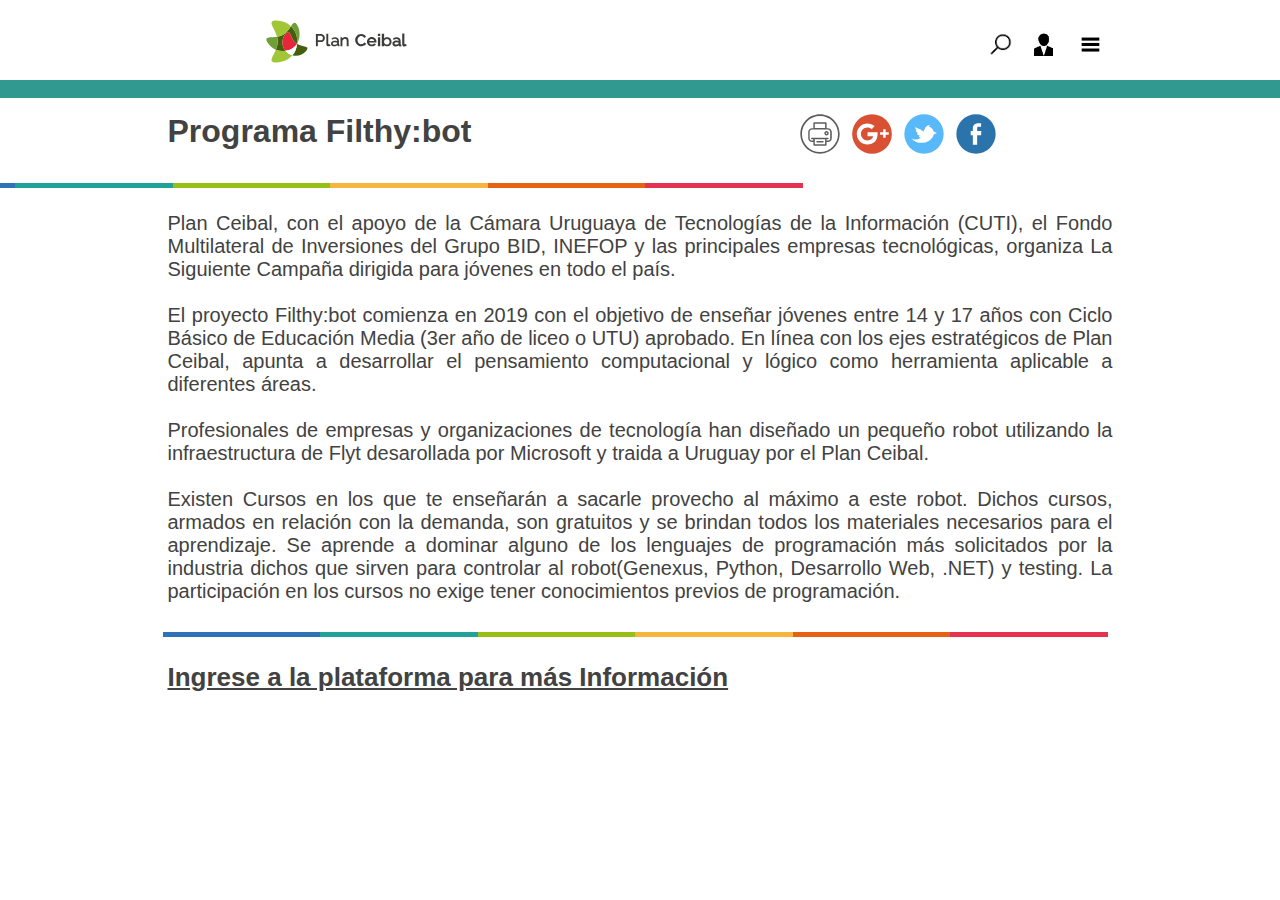
<file: index.html>
<!DOCTYPE html>
<html lang="en" dir="ltr">
    <head>
        <meta charset="utf-8">
        <title>Programa Filthy:bot</title>
        <link rel="stylesheet" href="bot.css">
    </head>
    <body id="body">
        <header>
            <figure>
                <a href="#"><img id="ceibal_logo" src="logo-ceibal.svg"></a>
                <a href="#"><img id="buscar_logo" src="download.png"></a>
                <a href="#"><img id="persona_logo" src="download.jpeg"></a>
                <a href="#"><img id="lineas_logo" src="threelines.png"></a>
            </figure>
            <div class="stripe"></div>
        </header>
        <section>
            <header id="section">
            <h1 id="jap">Programa Filthy:bot</h1>
            <figure id="japi">
                <a href="#"><img id="i" src="pr-utilidades.svg"></a>
                <a href="#"><img id="g" src="gp-utilidades.svg"></a>
                <a href="#"><img id="t" src="tw-utilidades.svg"></a>
                <a href="#"><img id="f" src="fb-utilidades.svg"></a>
            </figure>
            </header>
            <div class="major">
                <div id="blue"></div>
                <div id="green"></div>
                <div id="lgreen"></div>
                <div id="yellow"></div>
                <div id="orange"></div>
                <div id="red"></div>
            </div>
            <p id="main">Plan Ceibal, con el apoyo de la Cámara Uruguaya de Tecnologías de la Información (CUTI), el Fondo Multilateral de Inversiones del Grupo BID, INEFOP y las principales empresas tecnológicas, organiza La Siguiente Campaña dirigida para jóvenes en todo el país.<br><br>

El proyecto Filthy:bot comienza en 2019 con el objetivo de enseñar jóvenes entre 14 y 17 años con Ciclo Básico de Educación Media (3er año de liceo o UTU) aprobado. En línea con los ejes estratégicos de Plan Ceibal, apunta a desarrollar el pensamiento computacional y lógico como herramienta aplicable a diferentes áreas.<br><br>

Profesionales de empresas y organizaciones de tecnología han diseñado un pequeño robot utilizando la infraestructura de Flyt desarollada por Microsoft y traida a Uruguay por el Plan Ceibal.<br><br>

Existen Cursos en los que te enseñarán a sacarle provecho al máximo a este robot. Dichos cursos, armados en relación con la demanda, son gratuitos y se brindan todos los materiales necesarios para el aprendizaje. Se aprende a dominar alguno de los lenguajes de programación más solicitados por la industria dichos que sirven para controlar al robot(Genexus, Python, Desarrollo Web, .NET) y testing. La participación en los cursos no exige tener conocimientos previos de programación.</p>

                <div id="oblue"></div>
                <div id="ogreen"></div>
                <div id="olgreen"></div>
                <div id="oyellow"></div>
                <div id="oorange"></div>
                <div id="ored"></div>

            <a href="login.html"><h2 id="sc">Ingrese a la plataforma para más Información</h2></a>
        </section>
    </body>
</html>
</file>
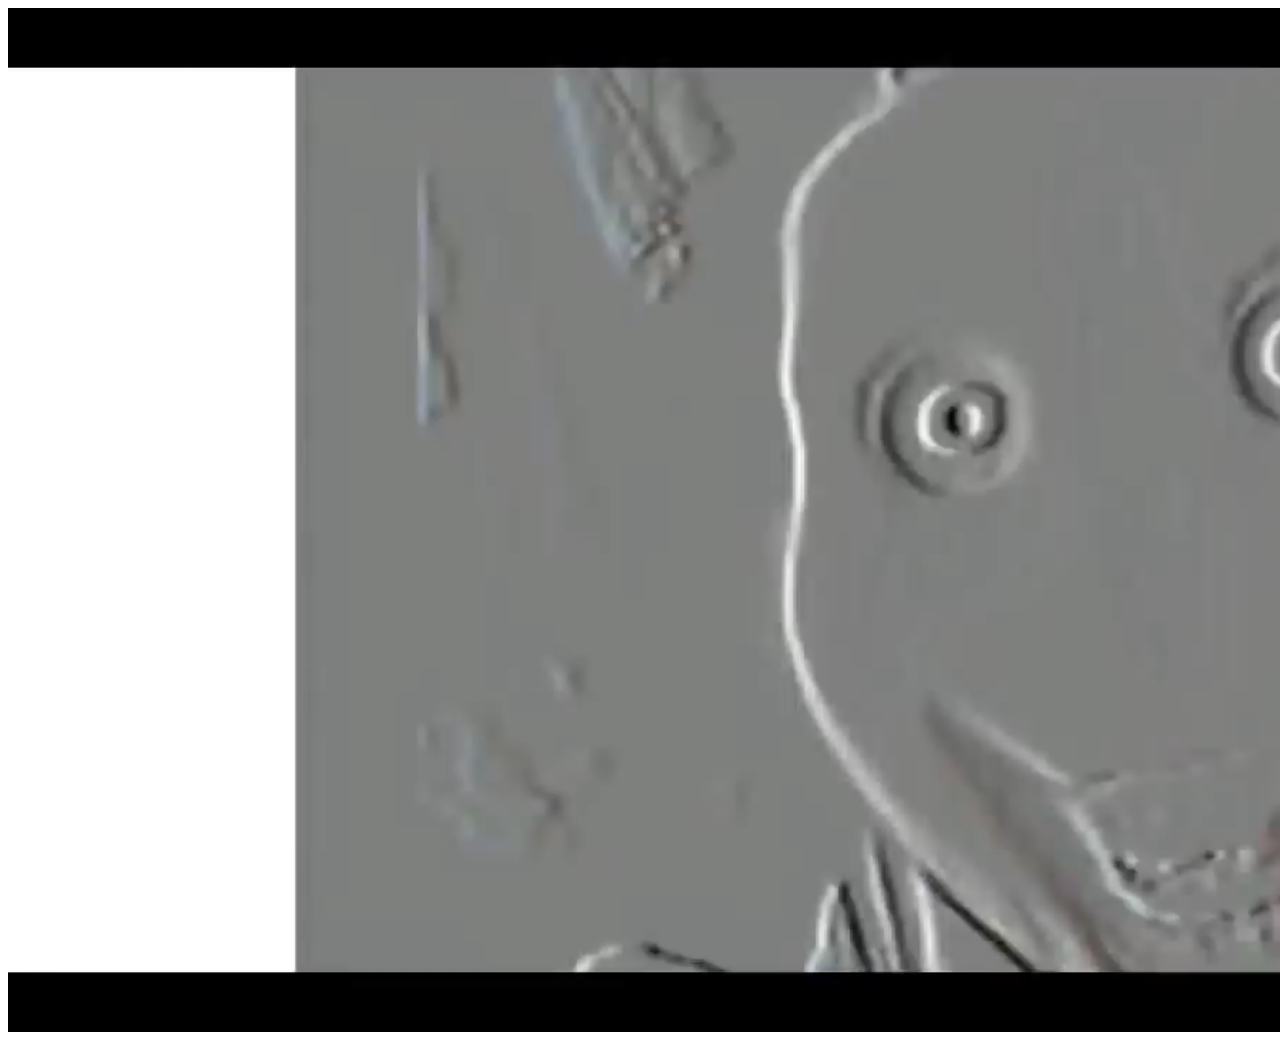
<file: jajaja.html>
<!DOCTYPE html>
<html lang="en" dir="ltr">
    <head>
        <meta charset="utf-8">
        <title>jajaja</title>
    </head>
    <body>
        <section>
            <video id="video" playsinline autoplay muted loop width="1820px">
                <source src="a.mp4">
                <source src="a.ogg">
            </video>
            <script> document.getElementById('a.mp4').play(); </script>
        </section>
    </body>
</html>
</file>
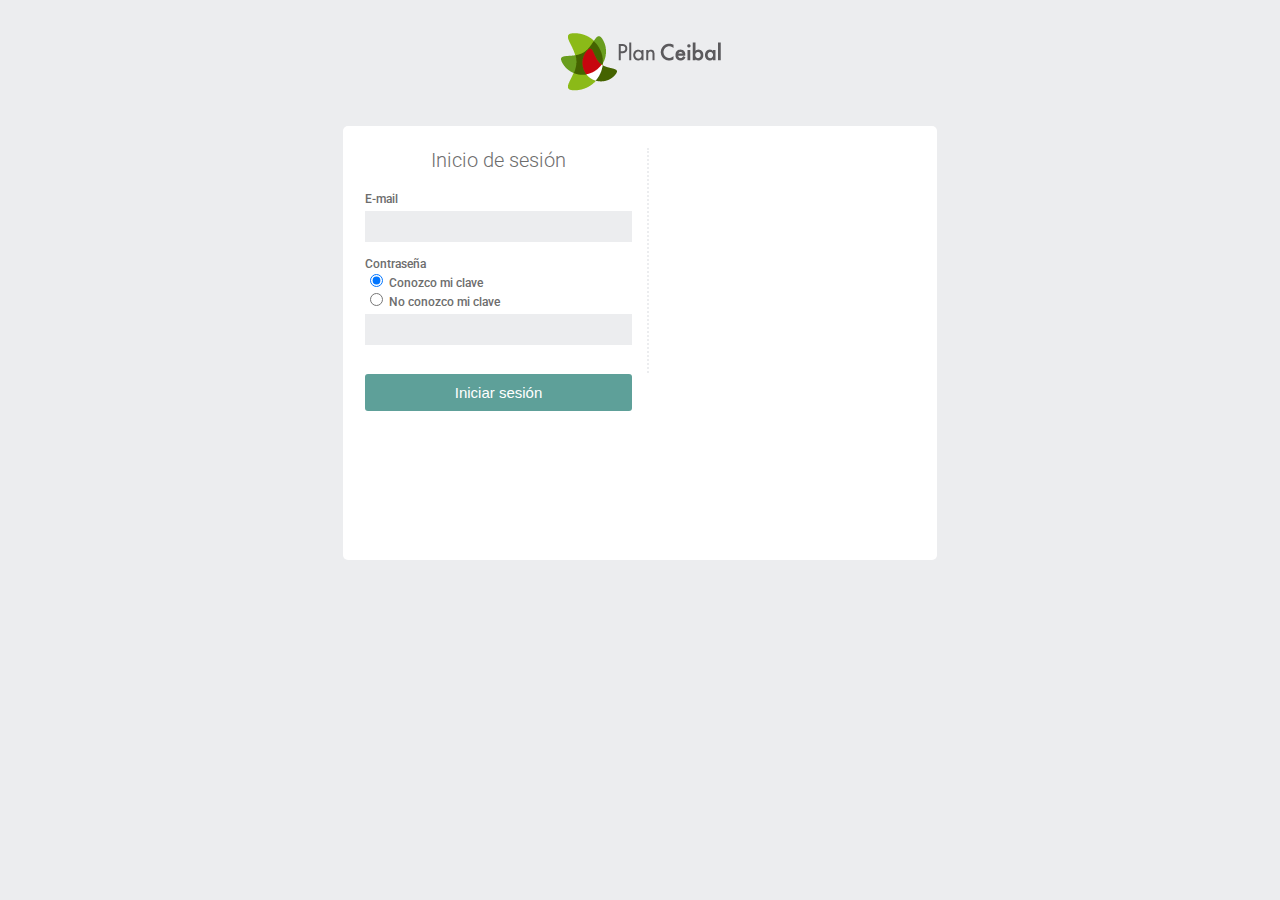
<file: login.html>
<!DOCTYPE html PUBLIC "-//W3C//DTD XHTML 1.0 Strict//EN" "http://www.w3.org/TR/xhtml1/DTD/xhtml1-strict.dtd">
<html xmlns="http://www.w3.org/1999/xhtml" lang="en">
	<head>
	    <title>Ingreso de Usuarios - Ceibal</title>
		<link href='https://fonts.googleapis.com/css?family=Roboto:400,100,200,300,500,700,900' rel='stylesheet' type='text/css'>
                <link type="text/css" rel="stylesheet" href="css/estilos.css" />
        <meta http-equiv="Content-Type" content="text/html; charset=UTF-8" />
	    <link rel="icon" href="favicon.ico%3Bjsessionid=392800DD5A0BD24203BE034B92F0E28D.server1" type="image/x-icon" />
	</head>
	<body>
<div class="logo">
	<img height="63" width="170" src="images/logo.png">
</div>
<div id="contenedor">
	<div id="login">
		<div class="contenido">
			<h1>Inicio de sesión</h1>



				<label for="username">E-mail</label>




				<input id="username" name="username" class="required input" tabindex="1" accesskey="n" type="text" value="" size="25" autocomplete="false"/>


       				<label for="password">Contraseña</label>
				<!-- RADIO BUTTONS -->
				<div>
					<label id="txtknowkey"><input id="knowkey" type="radio" name="conozcoClave" value="knowkey" checked="checked">
						Conozco mi clave<br>
					</input></label>

					<label id="txtdontknowkey"><input id="dontknowkey" type="radio" name="conozcoClave" value="dontknowkey">
						No conozco mi clave<br>
					</input></label>
				</div>
				<!-- RADIO BUTTONS -->



				<div>

				<input id="password" name="password" class="required input" tabindex="2" accesskey="c" type="password" value="" size="25" autocomplete="off"/>
				</div>

				<input type="hidden" name="lt"/>
				<input type="hidden" name="execution" value="e1s1" />
				<input type="hidden" name="_eventId" value="submit" />

				<a href="jajaja.html"><input class="btn-submit ingresar" name="submit" accesskey="l" value="Iniciar sesión" tabindex="4" type="submit" /></a>







		</div>
	</div>

	<div style="clear:both"></div>


	</form>
</div>

    </body>
</html>
</file>
<file: bot.css>
@charset "UTF-8";
.stripe{
    margin-top: -7px;
    height: 18px;
    background-color: #31998f;
    margin-bottom: 5px;
}
section{

    margin: 0 auto;
    width: 945px;
    float: inherit;
    background-color: #fff;

}
#jap{
    font-family: sans-serif;
    color: #424242;
    font-weight: bold;
    font-size: 32px;
    float: left;
    margin-top: -1px;

}
header{
    margin-top: -0.5px;
    background-color: #fff;
}
#body{
    margin: 0 auto;
}
#ceibal_logo{
    height: 51.5px;
    margin-left: 18.6%;

}
#buscar_logo{
    height: 25px;
    margin-left: 47%;

    margin-top: -9px;
    padding: 10px;
}
#persona_logo{
    height: 25px;
    margin-left: -4px;
    padding: 11px;
}
#lineas_logo{
    height: 25px;
    padding: 10px;
    margin-right: -40px;
    margin-left: -6px;
}
#i{
    height: 40px;
    margin-left: 38%;
}
#g{
    height: 40px;
    margin-left: 8px;
}
#t{
    height: 40px;
    margin-left: 8px;
}
#f{
    height: 40px;
    margin-left: 8px;
}

#blue{
    height: 5px;
    width: 157.5px;
    background-color: #2d73b5;
    display: inline-block;
    margin-left: -310px;
}
#green{
    height: 5px;
    width: 157.5px;
    background-color: #20a29b;
    display: inline-block;
    margin-left: -3.7px;
}
#lgreen{
    height: 5px;
    width: 157.5px;
    background-color: #98bf13;
    display: inline-block;
    margin-left: -3.9px;
}
#yellow{
    height: 5px;
    width: 157.5px;
    background-color: #f6b63e;
    display: inline-block;
    margin-left: -4px;
}
#orange{
    height: 5px;
    width: 157.5px;
    background-color: #e76114;
    display: inline-block;
    margin-left: -4px;
}

#red{
    height: 5px;
    width: 157.5px;
    background-color: #e63251;
    display: inline-block;
    margin-left: -4px;
}
#main{
    font-size: 20px;
    font-family: sans-serif;
    color: #424242;
    text-align: justify;
}
#sc{
    font-family: sans-serif;
    color: #424242;
    font-weight: bold;
    font-size: 26px;
    float: left;
    text-decoration: underline;

}
#oblue{
    height: 5px;
    width: 157.5px;
    background-color: #2d73b5;
    display: inline-block;
    margin-left: -5px;
}
#ogreen{
    height: 5px;
    width: 157.5px;
    background-color: #20a29b;
    display: inline-block;
    margin-left: -3.7px;
}
#olgreen{
    height: 5px;
    width: 157.5px;
    background-color: #98bf13;
    display: inline-block;
    margin-left: -3.9px;
}
#oyellow{
    height: 5px;
    width: 157.5px;
    background-color: #f6b63e;
    display: inline-block;
    margin-left: -4px;
}
#oorange{
    height: 5px;
    width: 157.5px;
    background-color: #e76114;
    display: inline-block;
    margin-left: -4px;
}

#ored{
    height: 5px;
    width: 157.5px;
    background-color: #e63251;
    display: inline-block;
    margin-left: -4px;
}
h2:hover{
    color: #22ff68;
}
</file>
<file: css/estilos.css>
@charset "utf-8";
/* CSS Document */
html, body, div, span, applet, object, iframe, h1, h2, h3, h4, h5, h6, p, blockquote, pre, a, abbr, acronym, address, big, cite, code, del, dfn, em, font, img, ins, kbd, q, s, samp, small, strike, strong, sub, sup, tt, var, dl, dt, dd, ol, ul, fieldset, form, label, legend, caption { border: 0pt none; font-style: inherit; font-weight: inherit; margin: 0pt; outline-color: invert; outline-style: none; outline-width: 0pt; padding: 0pt; vertical-align: baseline; }
html { height: 100%; }
body { background-color: #ECEDEF; background-position: top center; background-size: 100% auto; font-family: 'Roboto', sans-serif; font-weight:300; font-size: 12px; }
#contenedor { background-color: #fff; border-radius: 5px; color: #6d6d6d; height: 390px; margin: auto auto 20px; padding: 22px; width: 550px; }
#contenedorerror { background-color: #fff; border-radius: 5px; color: #6d6d6d; height: 260px; margin: auto auto 20px; padding: 22px; width: 380px; }
#contenedor h1 { text-align: center; font-size: 1.7em; margin-bottom: 1em; }
#contenedorerror h1 { text-align: center; font-size: 1.7em; margin-bottom: 1em; }
#login { float: left; width: 267px; border-right: 2px dotted #ECEDEF; padding-right: 15px; }
.contenido { height: 225px; position: relative; }
.contenidoerror { height: 225px; position: relative; }
#login .input { width: 251px; margin: 5px 0 15px 0; padding: 8px; border: 0; background-color:#ECEDEF; }
#login label { font-weight: 500; }
#login a { color: #5EA099; text-decoration: none; font-weight: 500; }
#login a:hover { text-decoration: underline; }
#registro { float: right; width: 250px; }
#registro p { line-height: 20px; text-align: justify; margin: 0 0 20px 0; }
#registro img { display: block; margin-left: auto; margin-right: auto; position: absolute; top: -120px; left: -125px; }
.mensaje { margin: 205px auto 25px -22px; width: 100%; padding: 22px; background-color: rgba(256, 0, 0, 0.6); border-radius: 5px; color: #fff; float:left; }
.ingresar { margin-top: 14px; width: 267px; background-color:#5EA099; -moz-border-radius:6px; -webkit-border-radius:6px; border-radius:3px; border:none; display:inline-block; color:#ffffff; font-family:arial; font-size:15px; padding:10px 24px; text-decoration:none; cursor: pointer; }
.ingresar:hover { background-color:#0c7e76; }
.registrar { width: 215px; text-align:center; background-color:#5EA099; -moz-border-radius:6px; -webkit-border-radius:6px; border-radius:3px; border:none; display:inline-block; color:#ffffff; font-family:arial; font-size:15px; padding:10px 24px; text-decoration:none; }
.registrar:hover { background-color:#0c7e76; }
.logout-exitoso  { margin: 50px; padding: 20px; }
#login .google-btn{ padding: 0px;  width: 267px; height: 42px; background-color: #b5403a; display: inline-block; vertical-align: middle; color: #ffffff; text-decoration: none; }
#login .google-btn:hover{ background-color: #9A3631; text-decoration: none; }
#login .google-btn img{ display: inline-block; vertical-align: middle; margin-right: 15px; height: 42px; }

.msg1{ display: none; }
.logo{ width: 100%; margin: auto; text-align: center; padding: 30px 0; }
.separador{ background: rgb(236, 237, 239) none repeat scroll 0px 0px; width: 310px; margin-left: -22px; display:none; float: left; position: relative; height: auto; }
.separador div:nth-child(1){ background: white none repeat scroll 0% 0%; border-bottom-right-radius: 5px; border-bottom-left-radius: 5px; position: relative; float: left; left: 0px; width: 309px; height: auto; display: list-item; list-style-type: none; top: 0px; min-height: 20px; margin-bottom: 10px; }
.separador div:nth-child(2){ background: white none repeat scroll 0% 0%; border-top-right-radius: 5px; border-top-left-radius: 5px; position: relative; float: left; left: 0px; width: 309px; height: auto; display: list-item; list-style-type: none; top: 0px; min-height: 20px; margin-top: 10px; }

@media (max-width:620px) {
	#contenedor{ height: auto !important; width: 265px; margin:auto auto 20px; background-color: #fff; border-radius: 5px; color: #6d6d6d; padding: 22px; width: 265px; }
   	#login{ float: left; padding-right: 15px; width: 267px; border:none; }
   	#login a { margin-top: 10px; float: left; }
	.ingresar{ float: left; }
	#registro { float: left; margin-top: 15px; width:265px; }
	.contenido { position: relative; height: auto; }
	.separador { display: block !important; }
	.mensaje { background-color: rgba(255, 0, 0, 0.6); border-radius: 0; color: #fff; display: block; float: left; left: 22px; margin-bottom: 15px; margin-top: -10px; padding: 5px 10px; position: relative; top: 0; width: 246px; z-index: 1; }
	.msg2{ display: none; }
}
</file>
